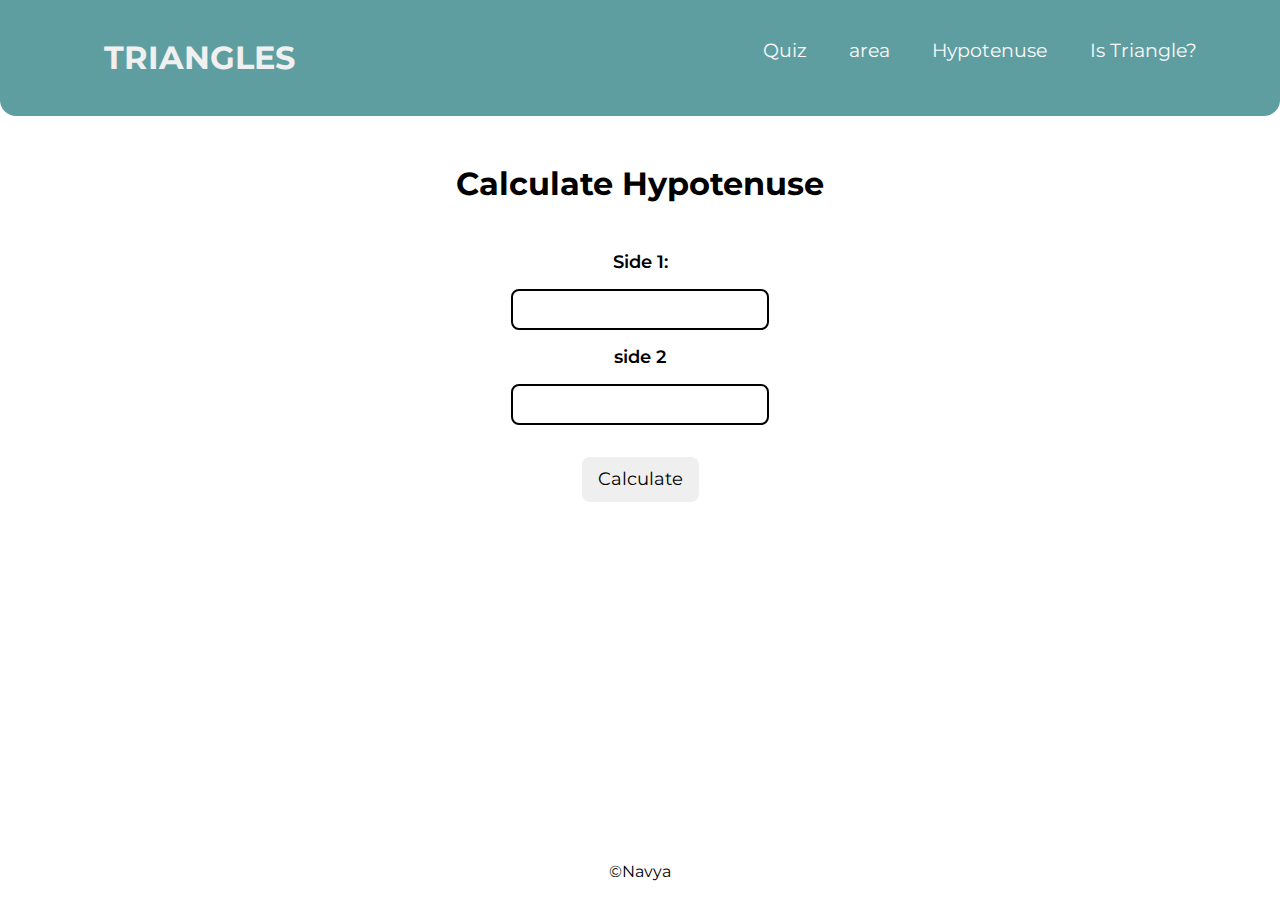
<file: index.html>
<html lang="en">
<head>
    <meta charset="UTF-8">
    <meta http-equiv="X-UA-Compatible" content="IE=edge">
    <meta name="viewport" content="width=device-width, initial-scale=1.0">
    <title>Hypotenuse</title>
    <link rel="stylesheet" href="styles.css">

     <!--Google font stylesheets-->
     <link rel="preconnect" href="https://fonts.googleapis.com">
     <link rel="preconnect" href="https://fonts.gstatic.com" crossorigin>
     <link href="https://fonts.googleapis.com/css2?family=Montserrat:wght@400;500;600;700&display=swap" rel="stylesheet">
     <link rel="stylesheet" href="https://use.fontawesome.com/releases/v5.15.4/css/all.css" integrity="sha384-DyZ88mC6Up2uqS4h/KRgHuoeGwBcD4Ng9SiP4dIRy0EXTlnuz47vAwmeGwVChigm" crossorigin="anonymous">

</head>
<body>
    <main>
        <nav>
            <div class="container-fluid navigation">
              <h1 class="nav-brandName"> <span class="bName">TRIANGLES</span></h1>
              <ul>
                <span>
                  <li><a class="nav-link" href="quiz.html">Quiz</a></li>
                  <li><a class="nav-link" href="area.html">area</a></li>
                  <li><a class="nav-link" href="index.html">Hypotenuse</a></li>
                  <li><a class="nav-link" href="istriangle.html">Is Triangle?</a></li>
                </span>
              </ul>
            </div>
          </nav>
        <header>
            <h1>Calculate Hypotenuse</h1>
        </header>
        <section>
            <label for="side" class="input-label">Side 1:</label>
            <input  class="sides"type="number" min="1">
            <label for="side" class="input-label">side 2</label>
            <input  class="sides"type="number" min="1">
            
            <button class="calculate">Calculate</button>
            <h2></h2>
        </section>
        <footer>
            <div class="icons">
              <ul>
                <li><a href="https://www.instagram.com/navya_544/"><i class="fab fa-instagram"></i></a></li>
                 <li><a href="https://www.linkedin.com/in/navya-agarwal-857204220/"><i class="fab fa-linkedin-in"></i></a></li>
                <li><a href="https://twitter.com/itsNavya"><i class="fab fa-twitter"></i></a></li> 
                <li><a href="https://github.com/NavyaAg"><i class="fab fa-github"></i></a></li>
              </ul>
            </div>
            <p>&#169;Navya</p>
          </footer>
    </main>
    <script src="./hypotenuse.js"></script>
</body>
</html>
</file>
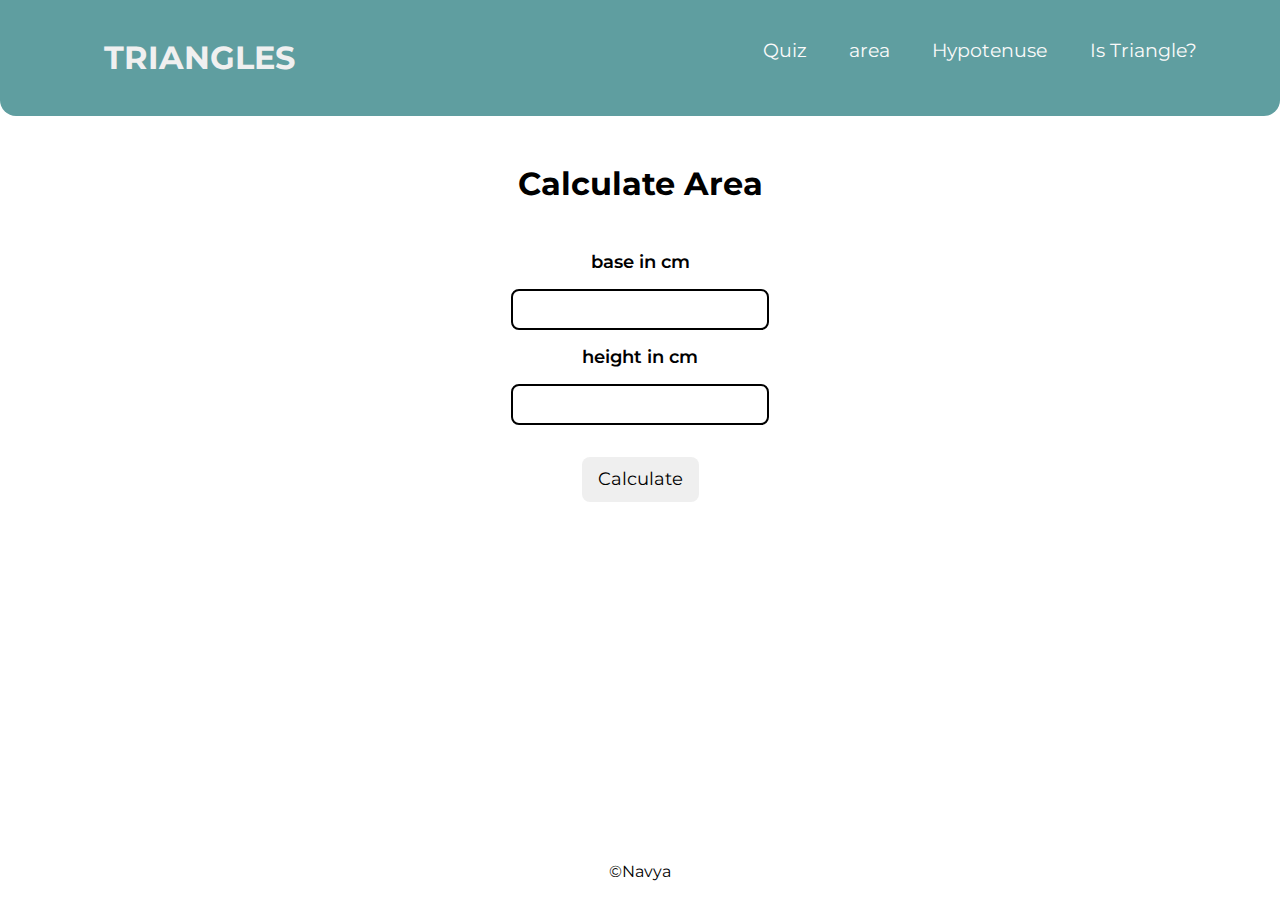
<file: area.html>
<html lang="en">
<head>
    <meta charset="UTF-8">
    <meta http-equiv="X-UA-Compatible" content="IE=edge">
    <meta name="viewport" content="width=device-width, initial-scale=1.0">
    <title>Area calculator</title>
    <link rel="stylesheet" href="styles.css">

     <!--Google font stylesheets-->
     <link rel="preconnect" href="https://fonts.googleapis.com">
     <link rel="preconnect" href="https://fonts.gstatic.com" crossorigin>
     <link href="https://fonts.googleapis.com/css2?family=Montserrat:wght@400;500;600;700&display=swap" rel="stylesheet">
     <link rel="stylesheet" href="https://use.fontawesome.com/releases/v5.15.4/css/all.css" integrity="sha384-DyZ88mC6Up2uqS4h/KRgHuoeGwBcD4Ng9SiP4dIRy0EXTlnuz47vAwmeGwVChigm" crossorigin="anonymous">

</head>
<body>
    <main>
        <nav>
            <div class="container-fluid navigation">
              <h1 class="nav-brandName"> <span class="bName">TRIANGLES</span></h1>
              <ul>
                <span>
                  <li><a class="nav-link" href="quiz.html">Quiz</a></li>
                  <li><a class="nav-link" href="area.html">area</a></li>
                  <li><a class="nav-link" href="index.html">Hypotenuse</a></li>
                  <li><a class="nav-link" href="istriangle.html">Is Triangle?</a></li>
                </span>
              </ul>
            </div>
          </nav>
        <header>
            <h1>Calculate Area</h1>
        </header>
        <section>
            <label for="side" class="input-label">base in cm</label>
            <input  class="sides"type="number">
            <label for="side" class="input-label">height in cm</label>
            <input  class="sides"type="number">
            
            <button class="calculate">Calculate</button>
            <h2></h2>
        </section>
        <footer>
            <div class="icons">
              <ul>
                <li><a href="https://www.instagram.com/navya_544/"><i class="fab fa-instagram"></i></a></li>
                 <li><a href="https://www.linkedin.com/in/navya-agarwal-857204220/"><i class="fab fa-linkedin-in"></i></a></li>
                <li><a href="https://twitter.com/itsNavya"><i class="fab fa-twitter"></i></a></li> 
                <li><a href="https://github.com/NavyaAg"><i class="fab fa-github"></i></a></li>
              </ul>
            </div>
            <p>&#169;Navya</p>
          </footer>
    </main>
    <script src="./area.js"></script>
</body>
</html>
</file>
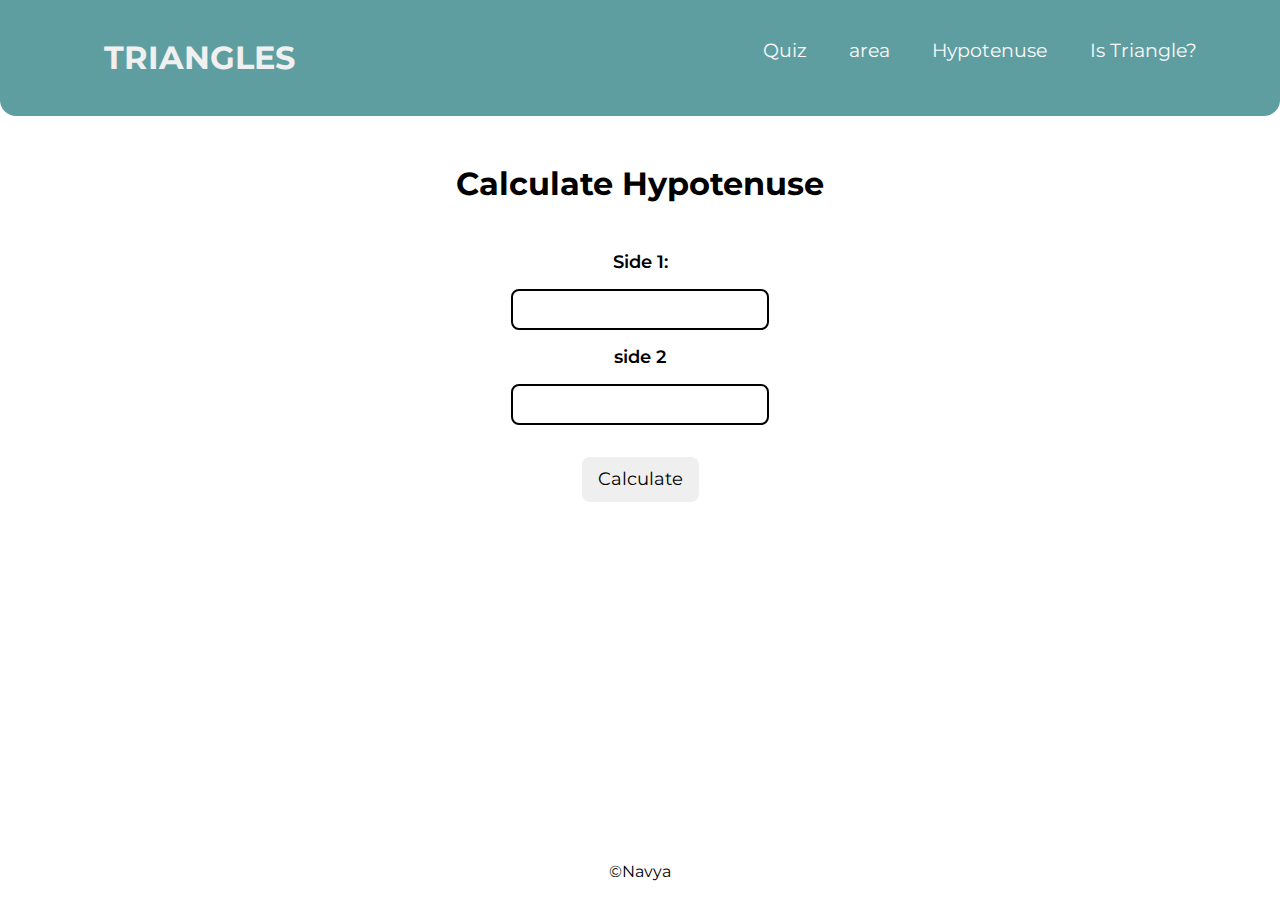
<file: hypotenuse.html>
<html lang="en">
<head>
    <meta charset="UTF-8">
    <meta http-equiv="X-UA-Compatible" content="IE=edge">
    <meta name="viewport" content="width=device-width, initial-scale=1.0">
    <title>Hypotenuse</title>
    <link rel="stylesheet" href="styles.css">

     <!--Google font stylesheets-->
     <link rel="preconnect" href="https://fonts.googleapis.com">
     <link rel="preconnect" href="https://fonts.gstatic.com" crossorigin>
     <link href="https://fonts.googleapis.com/css2?family=Montserrat:wght@400;500;600;700&display=swap" rel="stylesheet">
     <link rel="stylesheet" href="https://use.fontawesome.com/releases/v5.15.4/css/all.css" integrity="sha384-DyZ88mC6Up2uqS4h/KRgHuoeGwBcD4Ng9SiP4dIRy0EXTlnuz47vAwmeGwVChigm" crossorigin="anonymous">

</head>
<body>
    <main>
        <nav>
            <div class="container-fluid navigation">
              <h1 class="nav-brandName"> <span class="bName">TRIANGLES</span></h1>
              <ul>
                <span>
                  <li><a class="nav-link" href="quiz.html">Quiz</a></li>
                  <li><a class="nav-link" href="area.html">area</a></li>
                  <li><a class="nav-link" href="hypotenuse.html">Hypotenuse</a></li>
                  <li><a class="nav-link" href="istriangle.html">Is Triangle?</a></li>
                </span>
              </ul>
            </div>
          </nav>
        <header>
            <h1>Calculate Hypotenuse</h1>
        </header>
        <section>
            <label for="side" class="input-label">Side 1:</label>
            <input  class="sides"type="number">
            <label for="side" class="input-label">side 2</label>
            <input  class="sides"type="number">
            
            <button class="calculate">Calculate</button>
            <h2></h2>
        </section>
        <footer>
            <div class="icons">
              <ul>
                <li><a href="https://www.instagram.com/navya_544/"><i class="fab fa-instagram"></i></a></li>
                 <li><a href="https://www.linkedin.com/in/navya-agarwal-857204220/"><i class="fab fa-linkedin-in"></i></a></li>
                <li><a href="https://twitter.com/itsNavya"><i class="fab fa-twitter"></i></a></li> 
                <li><a href="https://github.com/NavyaAg"><i class="fab fa-github"></i></a></li>
              </ul>
            </div>
            <p>&#169;Navya</p>
          </footer>
    </main>
    <script src="./hypotenuse.js"></script>
</body>
</html>
</file>
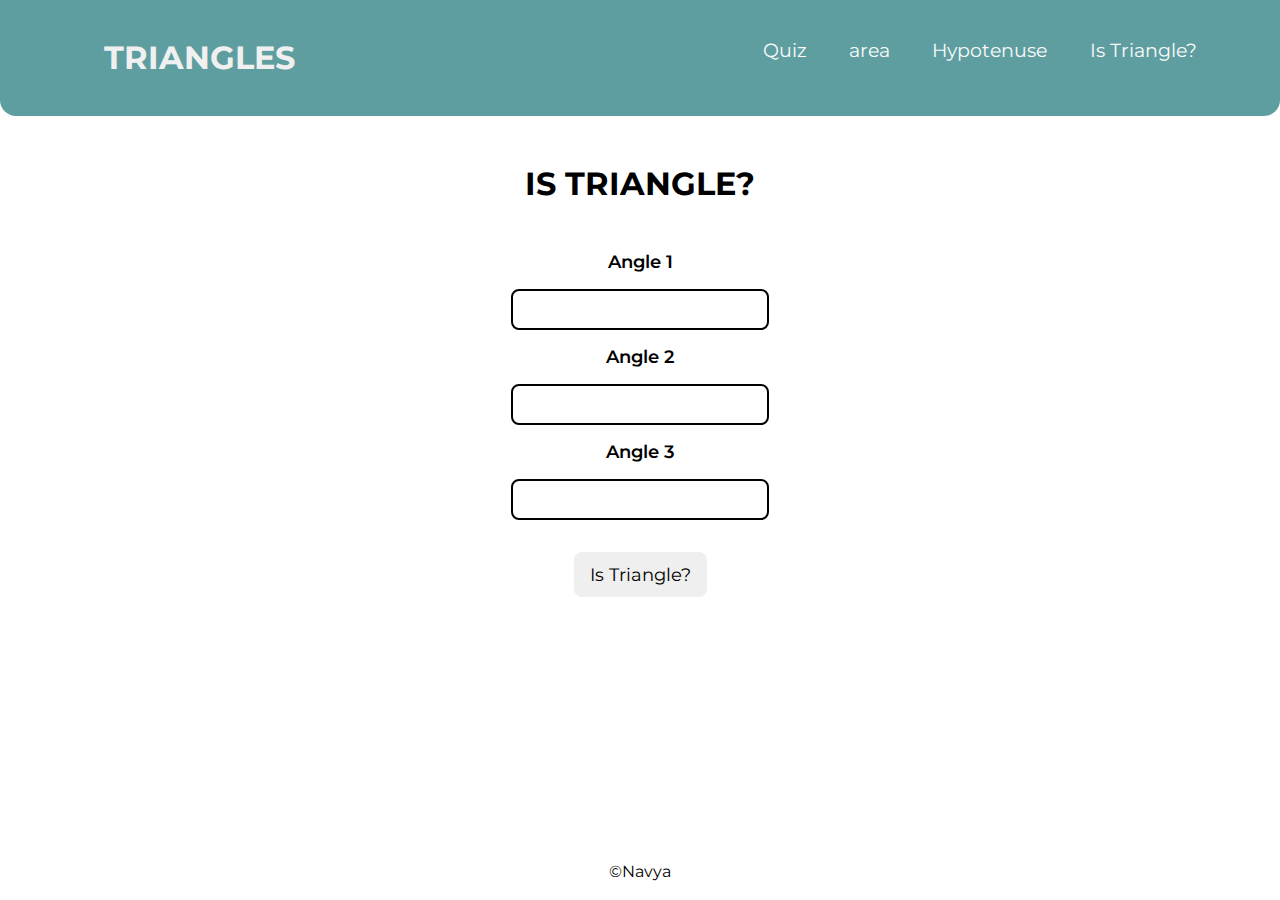
<file: istriangle.html>
<html lang="en">
<head>
    <meta charset="UTF-8">
    <meta http-equiv="X-UA-Compatible" content="IE=edge">
    <meta name="viewport" content="width=device-width, initial-scale=1.0">
    <title>Is Triangle?</title>
    <link rel="stylesheet" href="styles.css">

     <!--Google font stylesheets-->
     <link rel="preconnect" href="https://fonts.googleapis.com">
     <link rel="preconnect" href="https://fonts.gstatic.com" crossorigin>
     <link href="https://fonts.googleapis.com/css2?family=Montserrat:wght@400;500;600;700&display=swap" rel="stylesheet">
     <link rel="stylesheet" href="https://use.fontawesome.com/releases/v5.15.4/css/all.css" integrity="sha384-DyZ88mC6Up2uqS4h/KRgHuoeGwBcD4Ng9SiP4dIRy0EXTlnuz47vAwmeGwVChigm" crossorigin="anonymous">

</head>
<body>
    <main>
        <nav>
            <div class="container-fluid navigation">
              <h1 class="nav-brandName"> <span class="bName">TRIANGLES</span></h1>
              <ul>
                <span>
                  <li><a class="nav-link" href="quiz.html">Quiz</a></li>
                  <li><a class="nav-link" href="area.html">area</a></li>
                  <li><a class="nav-link" href="index.html">Hypotenuse</a></li>
                  <li><a class="nav-link" href="istriangle.html">Is Triangle?</a></li>
                </span>
              </ul>
            </div>
          </nav>
        <header>
            <h1>IS TRIANGLE?</h1>
        </header>
        <section>
            <label for="angle" class="input-label">Angle 1</label>
            <input  class="angles"type="number">
            <label for="angle" class="input-label">Angle 2</label>
            <input  class="angles"type="number">
            <label for="angle" class="input-label">Angle 3</label>
            <input  class="angles"type="number">
            <button class="check">Is Triangle? </button>
            <h2></h2>
        </section>
        <footer>
            <div class="icons">
              <ul>
                <li><a href="https://www.instagram.com/navya_544/"><i class="fab fa-instagram"></i></a></li>
                 <li><a href="https://www.linkedin.com/in/navya-agarwal-857204220/"><i class="fab fa-linkedin-in"></i></a></li>
                <li><a href="https://twitter.com/itsNavya"><i class="fab fa-twitter"></i></a></li> 
                <li><a href="https://github.com/NavyaAg"><i class="fab fa-github"></i></a></li>
              </ul>
            </div>
            <p>&#169;Navya</p>
          </footer>
    </main>
    <script src="./index.js"></script>
</body>
</html>
</file>
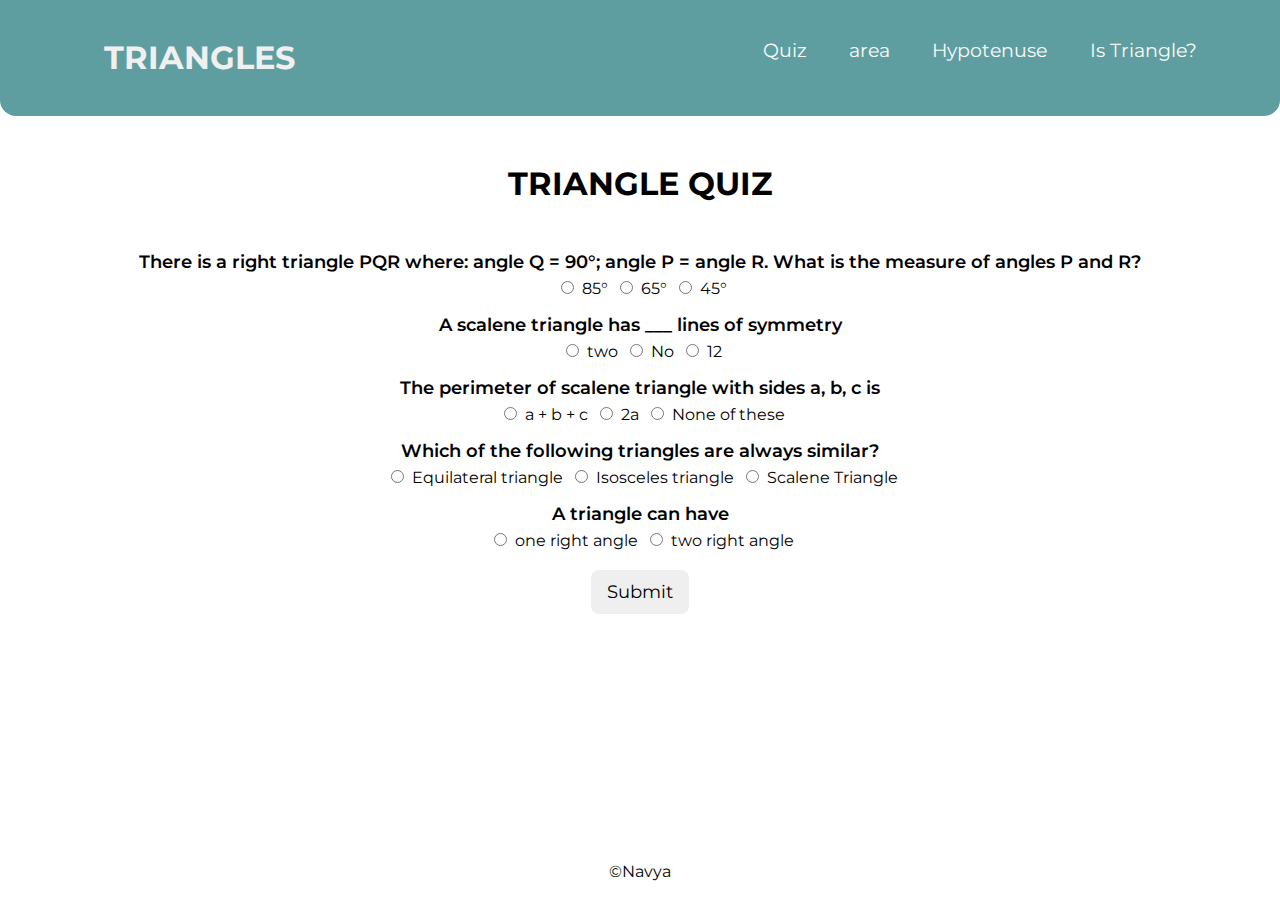
<file: quiz.html>
<html lang="en">
<head>
    <meta charset="UTF-8">
    <meta http-equiv="X-UA-Compatible" content="IE=edge">
    <meta name="viewport" content="width=device-width, initial-scale=1.0">
    <title>Fun Quiz</title>
    <link rel="stylesheet" href="styles.css">

     <!--Google font stylesheets-->
     <link rel="preconnect" href="https://fonts.googleapis.com">
     <link rel="preconnect" href="https://fonts.gstatic.com" crossorigin>
     <link href="https://fonts.googleapis.com/css2?family=Montserrat:wght@400;500;600;700&display=swap" rel="stylesheet">
     <link rel="stylesheet" href="https://use.fontawesome.com/releases/v5.15.4/css/all.css" integrity="sha384-DyZ88mC6Up2uqS4h/KRgHuoeGwBcD4Ng9SiP4dIRy0EXTlnuz47vAwmeGwVChigm" crossorigin="anonymous">

</head>
<body>
    <main>
        <nav>
            <div class="container-fluid navigation">
              <h1 class="nav-brandName"> <span class="bName">TRIANGLES</span></h1>
              <ul>
                <span>
                  <li><a class="nav-link" href="quiz.html">Quiz</a></li>
                  <li><a class="nav-link" href="area.html">area</a></li>
                  <li><a class="nav-link" href="index.html">Hypotenuse</a></li>
                  <li><a class="nav-link" href="istriangle.html">Is Triangle?</a></li>
                </span>
              </ul>
            </div>
          </nav>
        <header><h1>TRIANGLE QUIZ</h1> </header>
        <section>
            <form class="quiz-form">
                <div class="quiz-container">
                    <p class="input-label">There is a right triangle PQR where: angle Q = 90°; angle P = angle R. What is the measure of angles P and R?</p>
                    <label ><input class="options"type="radio" required="true" name="Question 1" value="85°" >85°</label>
                    <label ><input class="options"type="radio" name="Question 1" value="65°" >65°</label>
                    <label ><input class="options"type="radio" name="Question 1" value="45°" >45°</label>
                </div>
                <div class="quiz-container">
                    <p  class="input-label">A scalene triangle has ___ lines of symmetry</p>
                    <label ><input  class="options"type="radio" name="Question 2" value="two" >two</label>
                    <label ><input  class="options"type="radio" name="Question 2" value="no" required="required">No</label>
                    <label ><input  class="options"type="radio" name="Question 2" value="12" >12</label>
                </div>
                <div class="quiz-container">
                    <p  class="input-label">The perimeter of scalene triangle with sides a, b, c is</p>
                    <label ><input class="options" type="radio" name="Question 3" value="a + b + c" required="required">a + b + c</label>
                    <label ><input  class="options"type="radio" name="Question 3" value="2a" >2a</label>
                    <label ><input  class="options"type="radio" name="Question 3" value="None of these" >None of these</label>
                </div>
                <div class="quiz-container">
                    <p  class="input-label">Which of the following triangles are always similar?</p>
                    <label ><input  class="options"type="radio" name="Question 4" value="Equilateral triangle" required="required">Equilateral triangle</label>
                    <label ><input  class="options"type="radio" name="Question 4" value="Isosceles triangle">Isosceles triangle</label>
                    <label ><input  class="options"type="radio" name="Question 4" value="Scalene Triangle" >Scalene Triangle</label>
                </div>
                <div class="quiz-container">
                    <p  class="input-label">A triangle can have</p>
                    <label ><input  class="options"type="radio" name="Question 5" value="one right angle" >one right angle</label>
                    <label ><input  class="options"type="radio" name="Question 5" value="two right angle" required="required">two right angle</label>
                </div>               
            </form>
            <button id="btn-submit" aria-required="true">Submit</button>
            <output class="msg-score"></output>
        </section>
        
        <footer>
            <div class="icons">
              <ul>
                <li><a href="https://www.instagram.com/navya_544/"><i class="fab fa-instagram"></i></a></li>
                 <li><a href="https://www.linkedin.com/in/navya-agarwal-857204220/"><i class="fab fa-linkedin-in"></i></a></li>
                <li><a href="https://twitter.com/itsNavya"><i class="fab fa-twitter"></i></a></li> 
                <li><a href="https://github.com/NavyaAg"><i class="fab fa-github"></i></a></li>
              </ul>
            </div>
            <p>&#169;Navya</p>
          </footer>
    </main>
    <script src="./quiz.js"></script>
</body>
</html>
</file>
<file: styles.css>
*{
    padding: 0;
    margin: 0;
    box-sizing: border-box;
    font-family: 'Montserrat', sans-serif;
}
main{
    margin:  auto ;
    
    text-align: center;
}

nav{
    background-color:cadetblue;
    color: #f0f0f0;
    padding:3% 7%;
    margin: 0 0 30px 0;
    border-radius: 0 0 1rem 1rem;
   
   }
   .nav-brandName{
     display: inline;
     text-align: left;
     position: relative;
    right: 40%;
   }
   a{
     text-decoration: none;
       color: #fafafa;
       font-weight: 400;
   }
   .nav-link{
     color: #fafafa;
     padding: 0.5rem 1em;
     font-size: larger;
   
   }
   
   .navigation li{
   display:  inline;
   }
    .navigation ul{
     text-align: right;
     display: inline;
     position: absolute;
     right: 5%;
   }

h1{
    display: block;
    padding: 1rem;
    margin:2rem

}

.input-label{
    display: block;
    font-size: large;
    font-weight: 600;
}

.sides, .angles {
    font-size: 14px;
    outline: #fff;
    padding: 0.6rem 1rem;
    margin: 1rem;
    border: 2px solid black;
    border-radius: 0.5rem;
    width: 100%;
    max-width: 258px;
}

.calculate ,.check ,#btn-submit{
    display: block;
    padding:0.7rem 1rem ;
    
    border: none;

    border-radius: 0.5rem;
    font-size: large;
    cursor: pointer;
    outline: #fff;
    margin: 1rem auto;
}

.quiz-container{
    margin:0.75rem auto
}

.options{
    margin: 0.50rem;
}

.msg-score{
    font-size: larger;
    font-weight: 600;
   display: block;
   margin: 1.75rem;
}

i{
    font-size: 32px;
    color:cadetblue;
    margin: 0.5rem;
}

footer {
    position: absolute;
    bottom: 0%;
    right: 50%;
    transform: translate(50%, -50%);
    
  }

  .icons li{
    display: inline;
    padding:0 .5rem;
  }
</file>
